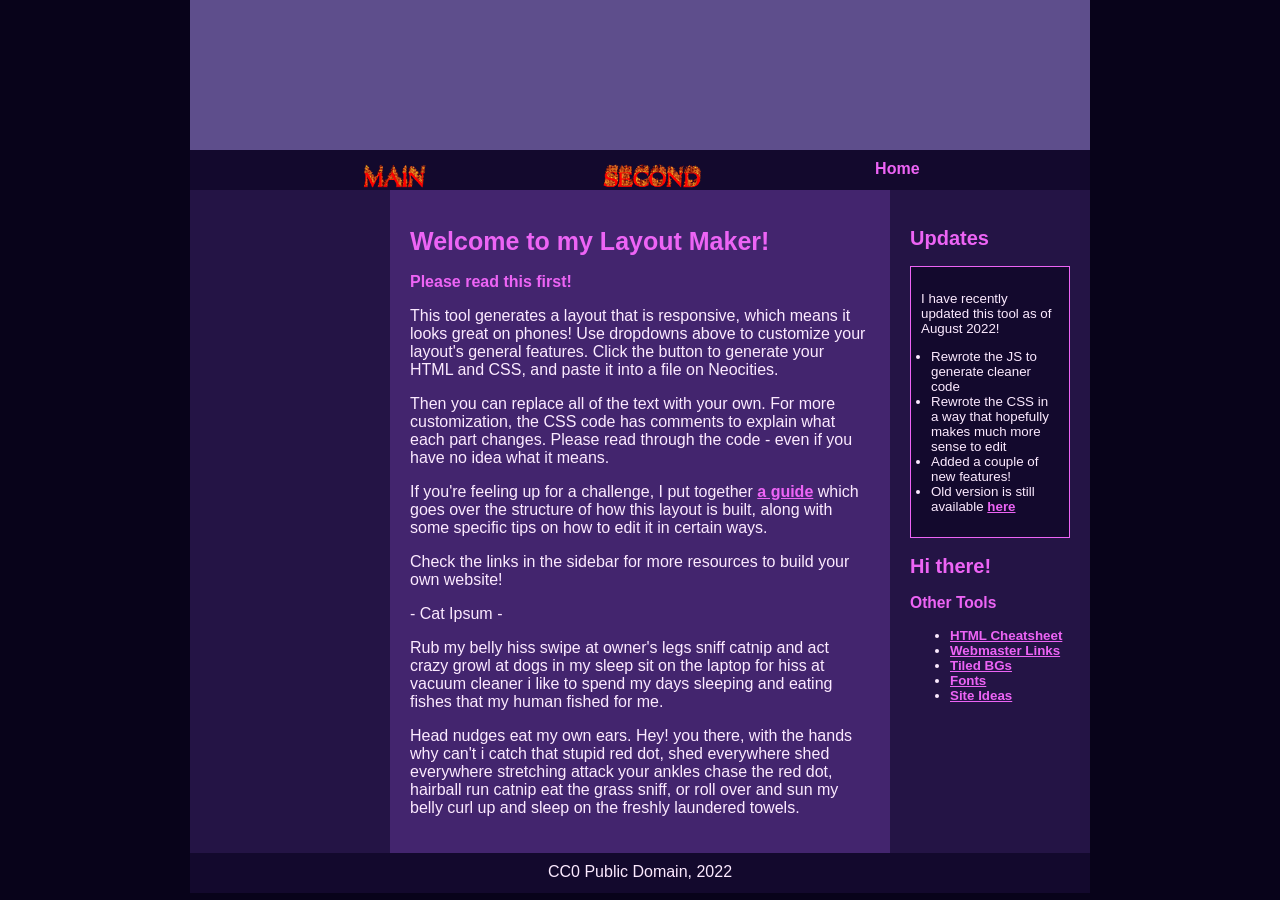
<file: second.html>
<!DOCTYPE html>
<html lang="en">
<head>
  <meta charset="UTF-8">
  <title>Title</title>
</head>
<body>

<div id="container">
  <div id="headerArea">
    <div id="header"></div>
    <nav id="navbar">
      <ul>
        <li><a href="index.html"><img src="BURNING_MAIN.gif" height="30px"></a></li>
        <li><a href="second.html"><img src="SECOND.gif" height="30px"></a></li>
        <li><a href="index.html">Home</a></li>
      </ul>
    </nav>
  </div>

  <div id="flex">

    <main>
      <h1>Welcome to my Layout Maker!</h1>
      <p><strong>Please read this first!</strong></p>
      <p>This tool generates a layout that is responsive, which means it looks great on phones! Use dropdowns above to customize your layout's general features. Click the button to generate your HTML and CSS, and paste it into a file on Neocities.</p>
      <p>Then you can replace all of the text with your own. For more customization, the CSS code has comments to explain what each part changes. Please read through the code - even if you have no idea what it means.</p>
      <p>If you're feeling up for a challenge, I put together <a href="learn/understanding-tweaking-my-layout-maker/" target="_blank">a guide</a> which goes over the structure of how this layout is built, along with some specific tips on how to edit it in certain ways.</p>
      <p>Check the links in the sidebar for more resources to build your own website!</p>

      <p> - Cat Ipsum - </p>
      <p>Rub my belly hiss swipe at owner's legs sniff catnip and act crazy growl at dogs in my sleep sit on the laptop for hiss at vacuum cleaner i like to spend my days sleeping and eating fishes that my human fished for me.</p>

      <p>Head nudges eat my own ears. Hey! you there, with the hands why can't i catch that stupid red dot, shed everywhere shed everywhere stretching attack your ankles chase the red dot, hairball run catnip eat the grass sniff, or roll over and sun my belly curl up and sleep on the freshly laundered towels.</p>


    </main>

    <aside id="leftSidebar"></aside><aside id="rightSidebar"><h2>Updates</h2>
    <div class="box">
      <p>I have recently updated this tool as of August 2022!</p>
      <ul style="padding-left:10px;">
        <li>Rewrote the JS to generate cleaner code</li>
        <li>Rewrote the CSS in a way that hopefully makes much more sense to edit</li>
        <li>Added a couple of new features!</li>
        <li>Old version is still available <a href="old.html" target="_blank">here</a></li>
      </ul>
    </div>
    <h2>Hi there!</h2>
    <h3>Other Tools</h3>
    <ul>
      <li><a href="https://sadgrlonline.github.io/html-cheatsheet/" target="_blank">HTML Cheatsheet</a>
      </li><li><a href="webmastery/webmaster-links.html" target="_blank">Webmaster Links</a></li>
      <li><a href="webmastery/downloads/tiledbgs.html" target="_blank">Tiled BGs</a></li>
      <li><a href="webmastery/downloads/fonts.html" target="_blank">Fonts</a></li>
      <li><a href="projects/ideas/" target="_blank">Site Ideas</a></li>
    </ul></aside></div>
  <footer id="footer">CC0 Public Domain, 2022</footer>
</div>
<!-- THIS IS THE CSS !-->
<style>
  /* user styles */

  /* styles are what change the color and sizes of stuff on your site. */

  /* these are variables that are being used in the code
these tended to confuse some people, so I only kept
the images as variables */

  :root {
    --header-image: url('https://sadhost.neocities.org/images/layouts/wp.jpeg');
    --body-bg-image: url('https://sadhost.neocities.org/images/tiles/purplesky.gif');

    /* colors */
    --content: #43256E;
  }

  /* if you have the URL of a font, you can set it below */
  /* feel free to delete this if it's not your vibe */

  /* this seems like a lot for just one font and I would have to agree
but I wanted to include an example of how to include a custom font.
If you download a font file you can upload it onto your Neocities
and then link it! Many fonts have separate files for each style
(bold, italic, etc. T_T) which is why there are so many!

*/

  @font-face {
    font-family: Nunito;
    src: url('https://sadhost.neocities.org/fonts/Nunito-Regular.ttf');
  }

  @font-face {
    font-family: Nunito;
    src: url('https://sadhost.neocities.org/fonts/Nunito-Bold.ttf');
    font-weight: bold;
  }

  @font-face {
    font-family: Nunito;
    src: url('https://sadhost.neocities.org/fonts/Nunito-Italic.ttf');
    font-style: italic;
  }

  @font-face {
    font-family: Nunito;
    src: url('https://sadhost.neocities.org/fonts/Nunito-BoldItalic.ttf');
    font-style: italic;
    font-weight: bold;
  }

  body {
    font-family: 'Nunito', sans-serif;
    margin: 0;
    background-color: #08031A;
    /* you can delete the line below if you'd prefer to not use an image */
    background-size: 65px;
    color: #fceaff;
    background-image: var(--body-bg-image);
  }

  * {
    box-sizing: border-box;
  }

  /* below this line is CSS for the layout */

  /* this is a CSS comment
to uncomment a line of CSS, remove the * and the /
before and after the text */


  /* the "container" is what wraps your entire website */
  /* if you want something (like the header) to be Wider than
the other elements, you will need to move that div outside
of the container */
  #container {
    max-width: 900px;
    /* this is the width of your layout! */
    /* if you change the above value, scroll to the bottom
and change the media query according to the comment! */
    margin: 0 auto;
    /* this centers the entire page */
  }

  /* the area below is for all links on your page
EXCEPT for the navigation */
  #container a {
    color: #ED64F5;
    font-weight: bold;
    /* if you want to remove the underline
you can add a line below here that says:
text-decoration:none; */
  }

  #header {
    width: 100%;
    background-color: #5e4e8c;
    /* header color here! */
    height: 150px;
    /* this is only for a background image! */
    /* if you want to put images IN the header,
you can add them directly to the <div id="header"></div> element! */
    background-image: var(--header-image);
    background-size: 100%;
  }

  /* navigation section!! */
  #navbar {
    height: 40px;
    background-color: #13092D;
    /* navbar color */
    width: 100%;
  }

  #navbar ul {
    display: flex;
    padding: 0;
    margin: 0;
    list-style-type: none;
    justify-content: space-evenly;
  }

  #navbar li {
    padding-top: 10px;
  }

  /* navigation links*/
  #navbar li a {
    color: #ED64F5;
    /* navbar text color */
    font-weight: 800;
    text-decoration: none;
    /* this removes the underline */
  }

  /* navigation link when a link is hovered over */
  #navbar li a:hover {
    color: #a49cba;
    text-decoration: underline;
  }

  #flex {
    display: flex;
  }

  /* this colors BOTH sidebars
if you want to style them separately,
create styles for #leftSidebar and #rightSidebar */
  aside {
    background-color: #241445;
    width: 200px;
    padding: 20px;
    font-size: smaller;
    /* this makes the sidebar text slightly smaller */
  }


  /* this is the color of the main content area,
between the sidebars! */
  main {
    background-color: #43256E;
    flex: 1;
    padding: 20px;
    order: 2;
  }

  /* what's this "order" stuff about??
allow me to explain!
if you're using both sidebars, the "order" value
tells the CSS the order in which to display them.
left sidebar is 1, content is 2, and right sidebar is 3! */

  */ #leftSidebar {
       order: 1;
     }

  #rightSidebar {
    order: 3;
  }

  footer {
    background-color: #13092D;
    /* background color for footer */
    width: 100%;
    height: 40px;
    padding: 10px;
    text-align: center;
    /* this centers the footer text */
  }

  h1,
  h2,
  h3 {
    color: #ED64F5;
  }

  h1 {
    font-size: 25px;
  }

  strong {
    /* this styles bold text */
    color: #ED64F5;
  }

  /* this is just a cool box, it's the darker colored one */
  .box {
    background-color: #13092D;
    border: 1px solid #ED64F5;
    padding: 10px;
  }

  /* CSS for extras */

  #topBar {
    width: 100%;
    height: 30px;
    padding: 10px;
    font-size: smaller;
    background-color: #13092D;
  }


  /* BELOW THIS POINT IS MEDIA QUERY */

  /* so you wanna change the width of your page?
by default, the container width is 900px.
in order to keep things responsive, take your new height,
and then subtrack it by 100. use this new number as the
"max-width" value below
*/

  @media only screen and (max-width: 800px) {
    #flex {
      flex-wrap: wrap;
    }

    aside {
      width: 100%;
    }

    /* the order of the items is adjusted here for responsiveness!
since the sidebars would be too small on a mobile device.
feel free to play around with the order!
*/
    main {
      order: 1;
    }

    #leftSidebar {
      order: 2;
    }

    #rightSidebar {
      order: 3;
    }

    #navbar ul {
      flex-wrap: wrap;
    }
  }
</style>


</body>
</html>
</file>
